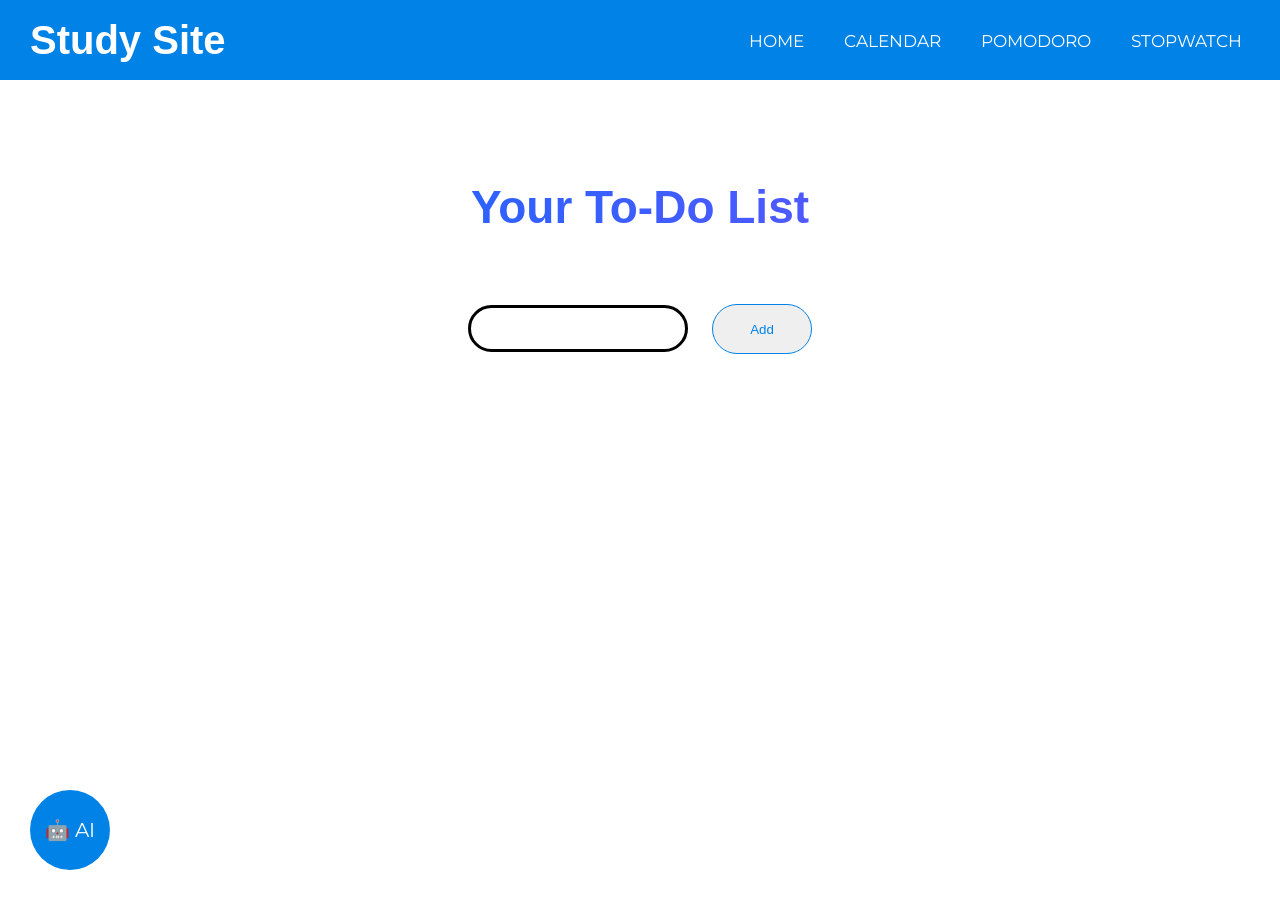
<file: index.html>
<!DOCTYPE html>
<html lang="en">
<head>
    <meta charset="utf-8">
    <title>Study Site</title>
    <meta name="viewport" content="width=device-width, initial-scale=1.0">

    <link rel="stylesheet" href="style.css">
    <link rel="stylesheet"
          href="https://cdnjs.cloudflare.com/ajax/libs/font-awesome/5.15.3/css/all.min.css">
    <script src="script.js" defer></script>
</head>


<body>

<nav>
    <input type="checkbox" id="check">

    <label for="check" class="checkbtn">
        <i class="fas fa-bars"></i>
    </label>

    <label class="logo">Study Site</label>

    <ul>
        <li><a href="index.html">Home</a></li>
        <li><a href="calendar.html">Calendar</a></li>
        <li><a href="pomodoro.html">Pomodoro</a></li>
        <li><a href="Stopwatch.html">Stopwatch</a></li>
    </ul>
</nav>
<h1 class="heading">Your To-Do List</h1>
<div class="todo">
<input id="taskInput">
<button class="start">Add</button>
<ul class="taskList"></ul>
</div>

<div class="ai_chatbot">
    <span class="ai_icon">🤖 AI</span>
    <span class="ai_text">Ask Doubts</span>
</div>
<div class="ai_fullscreen">
    <button class="ai_close">X</button>
    <h1 class="heading">Ask Your Doubts Here</h1>
    <textarea class="searchbar"></textarea>
    <p class="aioutput"><span>Ask Doubt. Any Time.</span></p>
</div>
</body>
</html>
</file>
<file: style.css>
@import url('https://fonts.googleapis.com/css2?family=Montserrat:ital,wght@0,100;900;1,100..900&display=swap');

* {
    padding: 0;
    margin: 0;
    text-decoration: none;
    list-style: none;
    box-sizing: border-box;
}

body {
    font-family: 'Montserrat', sans-serif;
}

nav {
    background: #0082e6;
    height: 80px;
    width: 100%;
}

.logo {
    font-family: 'Gill Sans', 'Gill Sans MT', Calibri, 'Trebuchet MS', sans-serif;
    color: white;
    font-size: 40px;
    line-height: 80px;
    padding: 0 30px;
    font-weight: bold;
}

nav ul {
    float: right;
    margin-right: 20px;
}

nav ul li {
    display: inline-block;
    line-height: 80px;
    margin: 0 5px;
}

nav ul li a {
    color: white;
    font-size: 17px;
    padding: 7px 13px;
    border-radius: 3px;
    text-transform: uppercase;
}

a.active,
a:hover {
    background: #1b9bff;
    transition: .5s;
}

.checkbtn {
    font-size: 22px;
    color: white;
    float: right;
    line-height: 80px;
    margin-right: 30px;
    cursor: pointer;
    display: none;
}

#check {
    display: none;
}

@media (max-width: 1050px) {
    .logo {
        padding-left: 30px;
    }

    nav ul li a {
        font-size: 16px;
    }
}

@media (max-width: 890px) {
    .checkbtn {
        display: block;
    }

    .logo {
        font-size: 22px;
    }

    ul {
        position: fixed;
        width: 100%;
        height: 100vh;
        background: #2c3e50;
        top: 80px;
        left: -100%;
        text-align: center;
        transition: all .5s;
    }

    nav ul li {
        display: block;
        margin: 50px 0;
        line-height: 30px;
    }

    nav ul li a {
        font-size: 20px;
    }

    a:hover,
    a.active {
        background: none;
        color: #0082e6;
    }

    #check:checked ~ ul {
        left: 0;
    }
}

section {
    min-height: 100vh;
    padding: 100px;
    background: url("bg.jpg") no-repeat;
    background-size: cover;
}

html {
    scroll-behavior: smooth;
}


/* AI chatbot css starts here */
.ai_chatbot{
    position: fixed;
    bottom: 30px;
    left: 30px;
    width: 80px;
    height: 80px;
    border-radius: 50%;
    display: flex;
    align-items: center;
    justify-content: center;
    background-color: #0082e6;
    color: white;
    cursor: pointer;
    transition: all 0.4s ease;
    font-size: 20px;
}
.ai_chatbot:hover{
    width: 150px;
    border-radius: 30px;
    box-shadow: 5px 5px 20px black;
}
.ai_text{
    display: none;
    margin-left: 8px;
}

.ai_chatbot:hover .ai_text{
    display: inline;
}
.ai_chatbot:hover .ai_icon{
    opacity: 0;
}
.ai_chatbot:hover .ai_text{
    display: inline;
}

.ai_fullscreen{
    position: fixed;
    width: 100%;
    height: 100%;
    top: 0;
    left: 0;
    opacity: 0;
    transform: scale(0.8);
    pointer-events: none;
    background:
        radial-gradient(
            circle at 15% 20%,
            rgba(0,110,255,0.85),
            transparent 32%
            ),
        radial-gradient(
            circle at 85% 75%,
            rgba(60,50,230,0.75),
            transparent 32%
            ),
        linear-gradient(
            135deg,
            #eaf4ff,
            #dce8ff
            );
}

.ai_fullscreen.open {
    opacity: 1;
    transform: scale(1);
    pointer-events: auto;
}

.ai_fullscreen{
    transition: all 0.4s ease;
}
.ai_close{
    border-radius: 30px;
    border: none;
    height: 60px;
    width: 60px;
    position: fixed;
    bottom: 25px;
    left: 20px;
}
.heading{
    font-size: 46px;
    text-align: center;
    margin-top: 100px;
    margin-bottom: 40px ;
    font-family:'Segoe UI', Tahoma, Geneva, Verdana, sans-serif;
    background:linear-gradient(
        90deg,
        #006eff,
        #7b4dff,
        #00aaff,
        #006eff
    );
    background-size: 300% 100%;
    -webkit-background-clip: text;
    background-clip: text;
    -webkit-text-fill-color: transparent;
    animation:headingColor 4s linear infinite;
}

@keyframes headingColor {
    from {
        background-position: 0% 50%;
    }
    to {
        background-position: 300% 50%;
    }
}

.searchbar{
    border: none;
    display: block;
    margin: 0 auto;
    border-radius: 30px;
    width: 349px;
    height: 67px;
    font-size: 20px;
    padding: 10px;
    overflow:hidden;
    resize: none;
}

.aioutput {
    padding: 14px;
    display: block;
    width: fit-content;
    margin: 20px auto;
    font-size: 22px;
    text-align: center;
    margin-top: 80px;
    font-family: Arial, Helvetica, sans-serif;
    background: rgba(255,255,255,0.45);
    backdrop-filter: blur(20px);
    -webkit-backdrop-filter: blur(20px);
    border: 1px solid rgba(255, 255, 255,0.7);
    box-shadow: 0 20px 50px rgba(30,80,180,0.15);
    border-radius: 24px;
    line-height: 1.7;
}

/* AI chatbot css ends here */
/* Pomodoro css starts here */
.pomodoro{
    display: flex;
    gap: 40px;
    align-items: flex-start;
    padding: 20px;
}

.settings-section{
    display: flex;
    flex-direction: column;
    gap: 30px;
}

.inputs-container{
    display: flex;
    gap: 20px;
}

.stats-container{
    display: flex;
    gap: 30px;
    margin-left:90px ;
    margin-top: 40px;
}

.stat{
    background-color: #2b2b2b;
    color: #ffffff;
    width: 90px;
    padding: 15px 0px;
    border-radius: 12px;
    text-align: center;
    box-shadow: 5px 5px 10px 2px rgba(0,0,0,0.3);
}

.stat-value{
    font-weight: bold;
    font-size: 20px;
    margin-bottom: 5px;
}

.stat-label{
    font-size: 12px;
    color: #b3b3b3;
}

.timer{
    margin-top: 60px;
    margin-left: 30px;
    width: 250px;
    height: 250px;
    border-radius: 50%;
    border: 10px solid orange;
    display: flex;
    justify-content: center;
    align-items: center;
    font-size: 35px;
}
.start{
    width: 100px;
    height: 50px;
    margin-top:30px ;
    margin-left: 20px;
    border-radius: 35px;
    border: 1px solid;
    color:#0082e6 ;
    cursor: pointer;
}

#reset{
    width: 96px;
    height: 50px;
    border-radius: 35px;
    border: 1px solid;
    cursor: pointer;
    margin-top: 20px;
    margin-left: 20px;
    color: #e60021;
}

#pause{
    width: 96px;
    height: 50px;
    margin-top: 20px;
    margin-left: 20px;
    cursor: pointer;
    border: 1px solid;
    border-radius: 35px;
}

.start, #reset, #pause{
    transition: transform 0.5s ease, box-shadow 0.5s ease;background-color: 0.3 ease;
}

.start:hover, #reset:hover, #pause:hover{
    box-shadow: 0 4px 8px rgba(0,0,0,0.15);
}

.start:active, #reset:active, #pause:active{
    transform: scale(0.9);
    box-shadow: 0 1px 2px rgba(0,0,0,0.2);    
}
.timer-section{
    display: flex;
    flex-direction: column;
    align-items: center;
}
#start:hover{
    cursor: pointer;
}

.time-input, .break-input{
    margin-top: 65px;
    margin-left: 90px;
    font-size: 24px;
}

.time-input label, .break-input label{
    font-weight: bold;
    margin-right: 10px;
}

.time-input input, .break-input input{
    width: 60px;
    height: 35px;
    border-radius: 8px;
    text-align: center;
    font-size: 16px;
    margin-top: 20px;
    padding: 5px;
    border: 2px solid;
}

.time-input input:focus, .break-input input:focus{
    border-color: #e60021;
    outline: none;
}


/* pomodoro css ends here */
/* To do list css starts here  */

.completed{
    text-decoration: line-through;
    opacity: 0.5;
}

.todo{
    text-align: center;
}

#taskInput{
    font-size: 15px;
    border-radius: 24px;
    border: solid;
    padding: 12px;
    margin-bottom: 25px;
}

li{
    cursor: pointer;
    margin: 10px;
    font-size: 20px;
}
</file>
